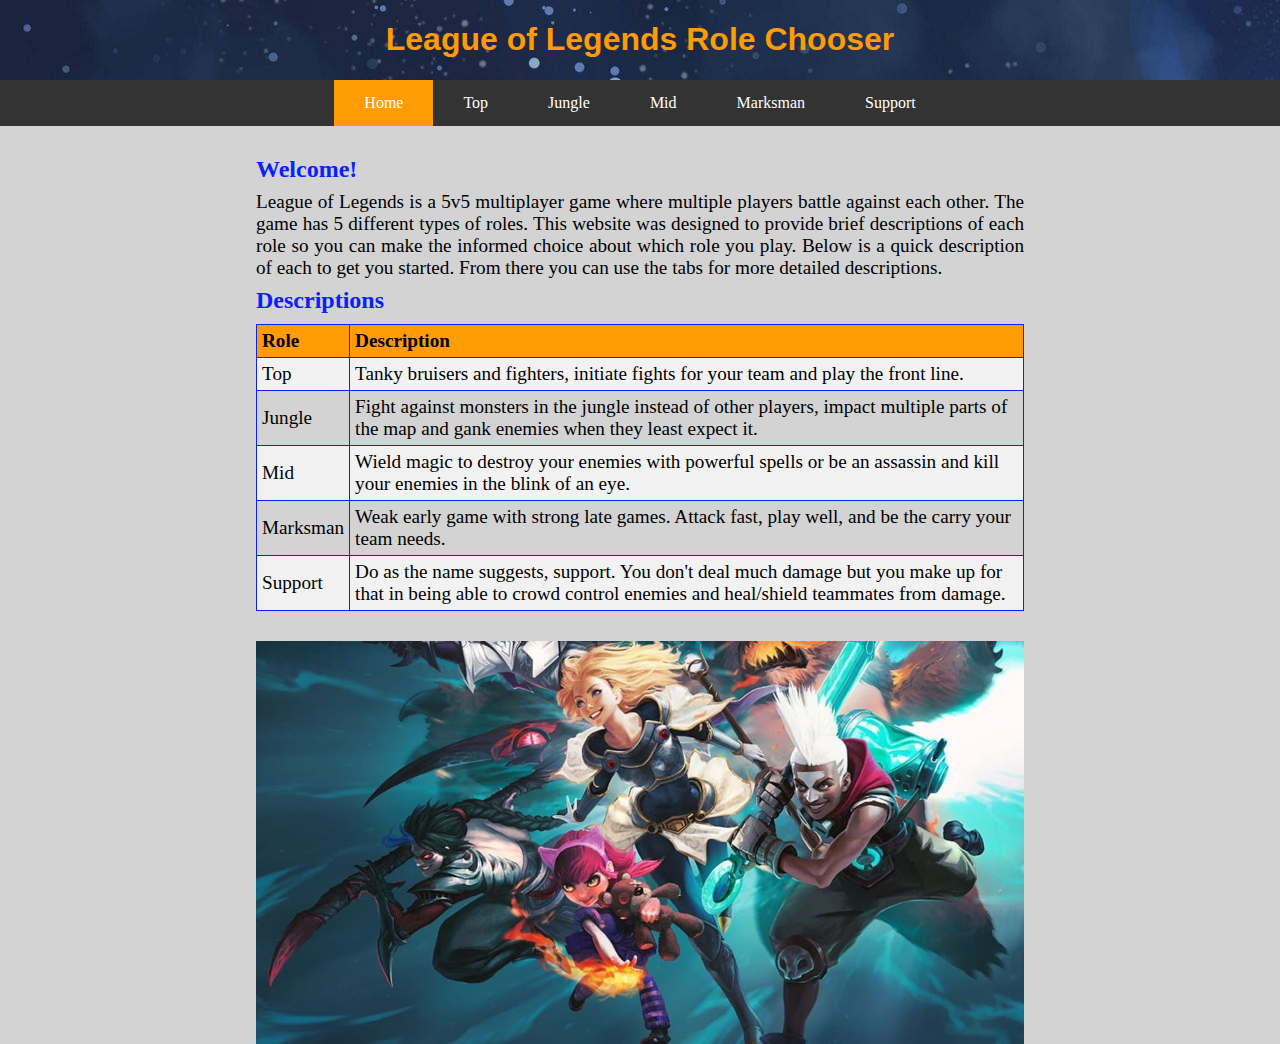
<file: index.html>
<!DOCTYPE html>

<html lang="en">
    <head>
        <title>League of Legends Role Chooser</title>
        <link rel="stylesheet" href="style.css">
    </head>
    <body>
        <div class="top">
            <h1 class="title">League of Legends Role Chooser</h1>
        </div>
        <div class="nav">
            <ul class="nav">
                <li>
                    <a class="active" href="index.html">Home</a>
                </li>
                <li>
                    <a href="top.html">Top</a>
                </li>
                <li>
                    <a href="jungle.html">Jungle</a>
                </li>
                <li>
                    <a href="mid.html">Mid</a>
                </li>
                <li>
                    <a href="marksman.html">Marksman</a>
                </li>
                <li>
                    <a href="support.html">Support</a>
                </li>
            </ul>
        </div>

        <div class="content">
            <div id="marginDiv">
                <h2>Welcome!</h2>
                <p>
                    League of Legends is a 5v5 multiplayer game where multiple players battle 
                    against each other. The game has 5 different types of roles.
                    This website was designed to provide brief descriptions of each role so you can 
                    make the informed choice about which role you play.
                    Below is a quick description of each to get you started. From there you
                    can use the tabs for more detailed descriptions.
                </p>
            </div>


            <table>
                <caption>Descriptions</caption>
                <tr>
                    <th>Role</th>
                    <th>Description</th>
                </tr>
                <tr>
                    <td>Top</td>
                    <td>
                        Tanky bruisers and fighters, initiate fights for your team and play the 
                        front line.
                    </td>
                </tr>
                <tr>
                    <td>Jungle</td>
                    <td>
                        Fight against monsters in the jungle instead of other players, impact
                        multiple parts of the map and gank enemies when they least expect it.
                    </td>
                </tr>
                <tr>
                    <td>Mid</td>
                    <td>
                        Wield magic to destroy your enemies with powerful spells or be an
                        assassin and kill your enemies in the blink of an eye.
                    </td>
                </tr>
                <tr>
                    <td>Marksman</td>
                    <td>
                        Weak early game with strong late games. Attack fast, play well, and be
                        the carry your team needs.
                    </td>
                </tr>
                <tr>
                    <td>Support</td>
                    <td>
                        Do as the name suggests, support. You don't deal much damage but you
                        make up for that in being able to crowd control enemies and heal/shield
                        teammates from damage.
                    </td>
                </tr>
            </table>

            <img id="frontImage" src="images/frontPage.jpg">
        </div>
    </body>
</html>
</file>
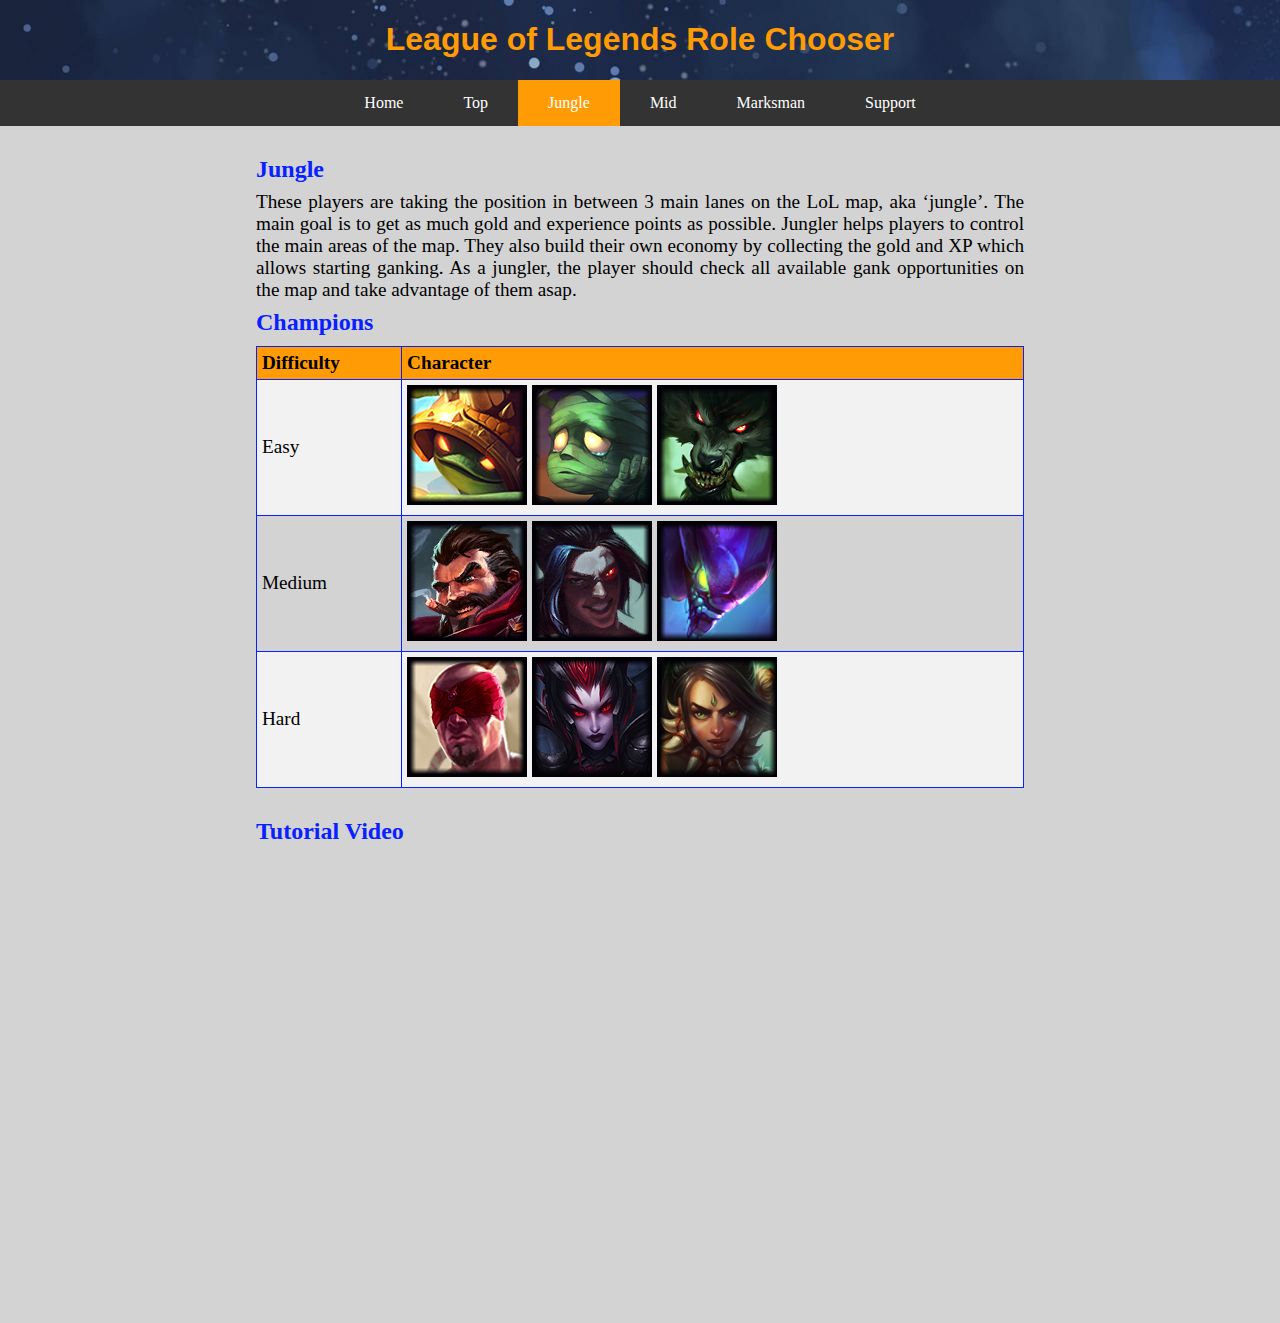
<file: jungle.html>
<!DOCTYPE html>

<html lang="en">
    <head>
        <title>League of Legends Role Chooser</title>
        <link rel="stylesheet" href="style.css">
    </head>
    <body>
        <div class="top">
            <h1 class="title">League of Legends Role Chooser</h1>
        </div>
        <div class="nav">
            <ul class="nav">
                <li>
                    <a href="index.html">Home</a>
                </li>
                <li>
                    <a href="top.html">Top</a>
                </li>
                <li>
                    <a class="active" href="jungle.html">Jungle</a>
                </li>
                <li>
                    <a href="mid.html">Mid</a>
                </li>
                <li>
                    <a href="marksman.html">Marksman</a>
                </li>
                <li>
                    <a href="support.html">Support</a>
                </li>
            </ul>
        </div>

        <div class="content">
            <div id="marginDiv">
                <h2>Jungle</h2>
                <p>
                    These players are taking the position in between 3 main lanes on the LoL map,
                    aka ‘jungle’. The main goal is to get as much gold and experience points as possible.
                    Jungler helps players to control the main areas of the map. They also build their 
                    own economy by collecting the gold and XP which allows starting ganking. As a jungler,
                    the player should check all available gank opportunities on the map and take advantage
                    of them asap.
                </p>
            </div>


            <table>
                <caption>Champions</caption>
                <tr>
                    <th>Difficulty</th>
                    <th>Character</th>
                </tr>
                <tr>
                    <td>Easy</td>
                    <td>
                        <img src="images/rammus.png"> <img src="images/amumu.png"> <img src="images/warwick.png">
                    </td>
                </tr>
                <tr>
                    <td>Medium</td>
                    <td>
                        <img src="images/graves.png"> <img src="images/kayn.png"> <img src="images/kha.png">
                    </td>
                </tr>
                <tr>
                    <td>Hard</td>
                    <td>
                        <img src="images/lee.png"> <img src="images/elise.png"> <img src="images/nidalee.png">
                    </td>
                </tr>
            </table>

            <div id="marginDiv">
                <h2>Tutorial Video</h2>
                <div id="videoDiv">
                    <iframe class="video" src="https://www.youtube.com/embed/0XvcdWW_tWM" frameborder="0" allow="accelerometer; autoplay; clipboard-write; encrypted-media; gyroscope; picture-in-picture" allowfullscreen>
                    </iframe>
                </div>
            </div>
        </div>
    </body>
</html>
</file>
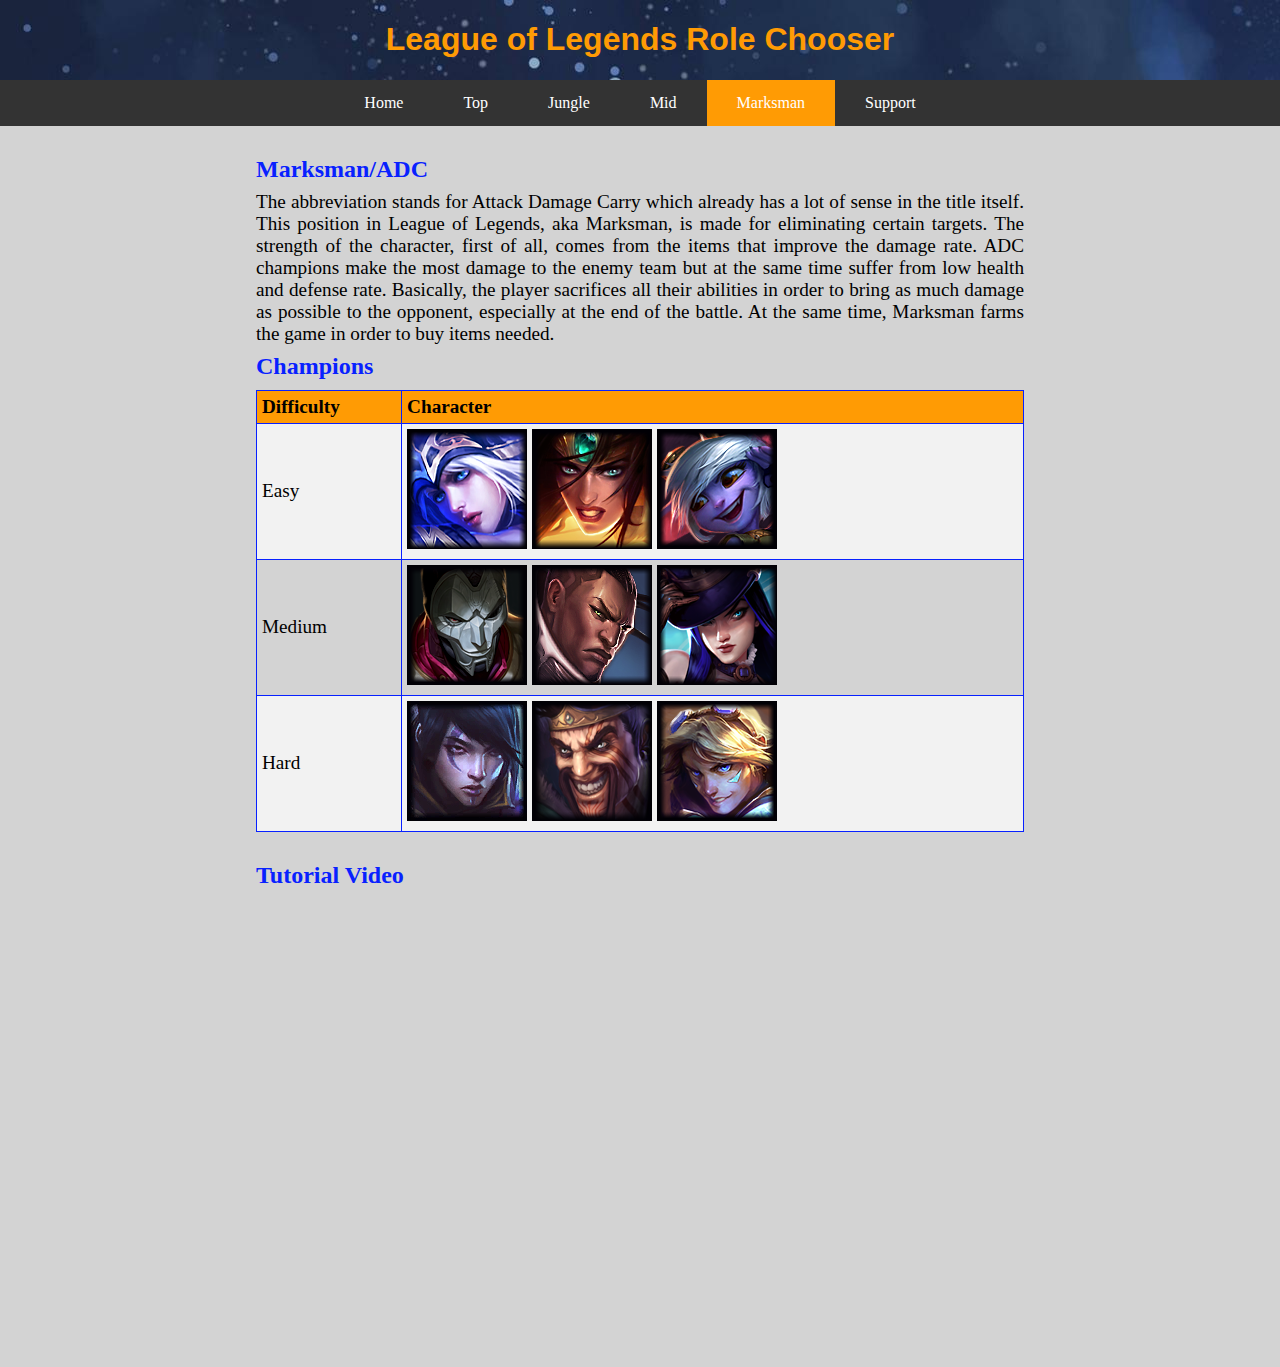
<file: marksman.html>
<!DOCTYPE html>

<html lang="en">
    <head>
        <title>League of Legends Role Chooser</title>
        <link rel="stylesheet" href="style.css">
    </head>
    <body>
        <div class="top">
            <h1 class="title">League of Legends Role Chooser</h1>
        </div>
        <div class="nav">
            <ul class="nav">
                <li>
                    <a href="index.html">Home</a>
                </li>
                <li>
                    <a href="top.html">Top</a>
                </li>
                <li>
                    <a href="jungle.html">Jungle</a>
                </li>
                <li>
                    <a href="mid.html">Mid</a>
                </li>
                <li>
                    <a class="active" href="marksman.html">Marksman</a>
                </li>
                <li>
                    <a href="support.html">Support</a>
                </li>
            </ul>
        </div>
        
        <div class="content">
            <div id="marginDiv">
                <h2>Marksman/ADC</h2>
                <p>
                    The abbreviation stands for Attack Damage Carry which already has a 
                    lot of sense in the title itself. This position in League of Legends, 
                    aka Marksman, is made for eliminating certain targets. The strength of 
                    the character, first of all, comes from the items that improve the 
                    damage rate. ADC champions make the most damage to the enemy team but at 
                    the same time suffer from low health and defense rate. Basically, the 
                    player sacrifices all their abilities in order to bring as much damage 
                    as possible to the opponent, especially at the end of the battle. At the 
                    same time, Marksman farms the game in order to buy items needed.
                </p>
            </div>


            <table>
                <caption>Champions</caption>
                <tr>
                    <th>Difficulty</th>
                    <th>Character</th>
                </tr>
                <tr>
                    <td>Easy</td>
                    <td>
                        <img src="images/ashe.png"> <img src="images/sivir.png"> <img src="images/trist.png">
                    </td>
                </tr>
                <tr>
                    <td>Medium</td>
                    <td>
                        <img src="images/jhin.png"> <img src="images/lucian.png"> <img src="images/cait.png">
                    </td>
                </tr>
                <tr>
                    <td>Hard</td>
                    <td>
                        <img src="images/aphelios.png"> <img src="images/draven.png"> <img src="images/ezreal.png">
                    </td>
                </tr>
            </table>

            <div id="marginDiv">
                <h2>Tutorial Video</h2>
                <div id="videoDiv">
                    <iframe class="video" src="https://www.youtube.com/embed/s4FlJosG-88" frameborder="0" allow="accelerometer; autoplay; clipboard-write; encrypted-media; gyroscope; picture-in-picture" allowfullscreen>
                    </iframe>
                </div>
            </div>
        </div>
    </body>
</html>
</file>
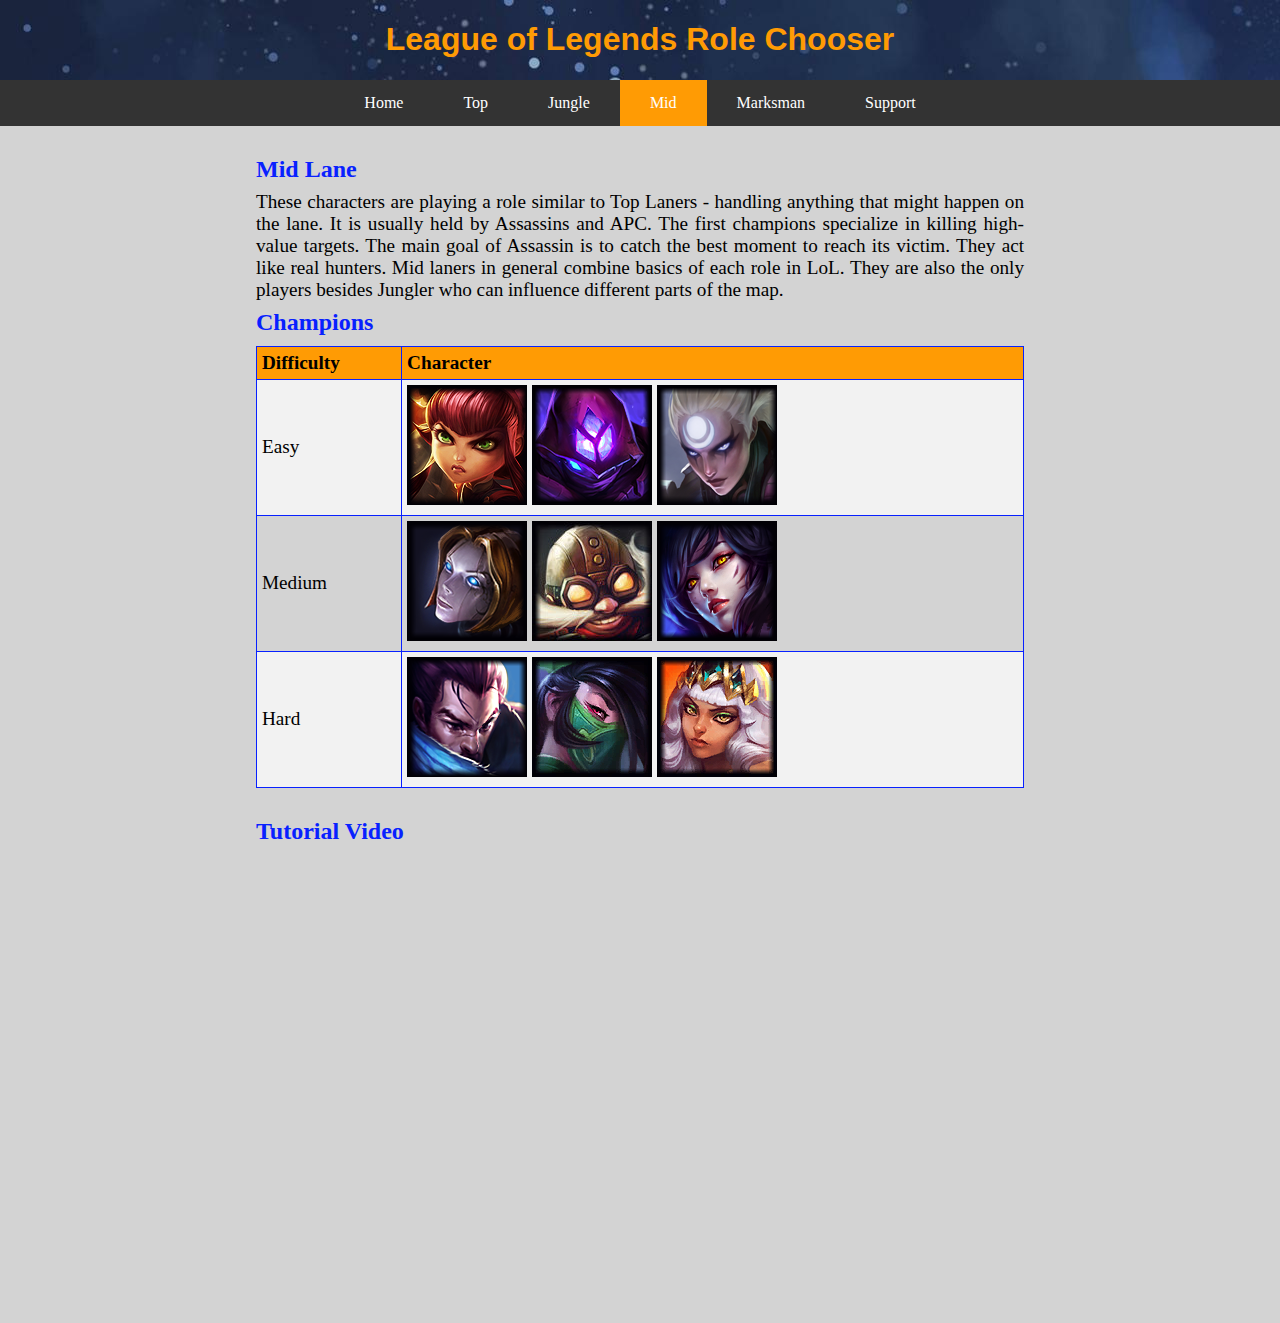
<file: mid.html>
<!DOCTYPE html>

<html lang="en">
    <head>
        <title>League of Legends Role Chooser</title>
        <link rel="stylesheet" href="style.css">
    </head>
    <body>
        <div class="top">
            <h1 class="title">League of Legends Role Chooser</h1>
        </div>
        <div class="nav">
            <ul class="nav">
                <li>
                    <a href="index.html">Home</a>
                </li>
                <li>
                    <a href="top.html">Top</a>
                </li>
                <li>
                    <a href="jungle.html">Jungle</a>
                </li>
                <li>
                    <a class="active" href="mid.html">Mid</a>
                </li>
                <li>
                    <a href="marksman.html">Marksman</a>
                </li>
                <li>
                    <a href="support.html">Support</a>
                </li>
            </ul>
        </div>

        <div class="content">
            <div id="marginDiv">
                <h2>Mid Lane</h2>
                <p>
                    These characters are playing a role similar to Top Laners
                    - handling anything that might happen on the lane. It is usually
                    held by Assassins and APC. The first champions specialize in 
                    killing high-value targets. The main goal of Assassin is to catch
                    the best moment to reach its victim. They act like real hunters. 
                    Mid laners in general combine basics of each role in LoL. They are 
                    also the only players besides Jungler who can influence different 
                    parts of the map.
                </p>
            </div>


            <table>
                <caption>Champions</caption>
                <tr>
                    <th>Difficulty</th>
                    <th>Character</th>
                </tr>
                <tr>
                    <td>Easy</td>
                    <td>
                        <img src="images/annie.png"> <img src="images/malz.png"> <img src="images/diana.png">
                    </td>
                </tr>
                <tr>
                    <td>Medium</td>
                    <td>
                        <img src="images/ori.png"> <img src="images/corki.png"> <img src="images/ahri.png">
                    </td>
                </tr>
                <tr>
                    <td>Hard</td>
                    <td>
                        <img src="images/yasuo.png"> <img src="images/akali.png"> <img src="images/qiyana.png">
                    </td>
                </tr>
            </table>

            <div id="marginDiv">
                <h2>Tutorial Video</h2>
                <div id="videoDiv">
                    <iframe class="video" src="https://www.youtube.com/embed/4Hxog_w0pac" frameborder="0" allow="accelerometer; autoplay; clipboard-write; encrypted-media; gyroscope; picture-in-picture" allowfullscreen>
                    </iframe>
                </div>
            </div>
        </div>
    </body>
</html>
</file>
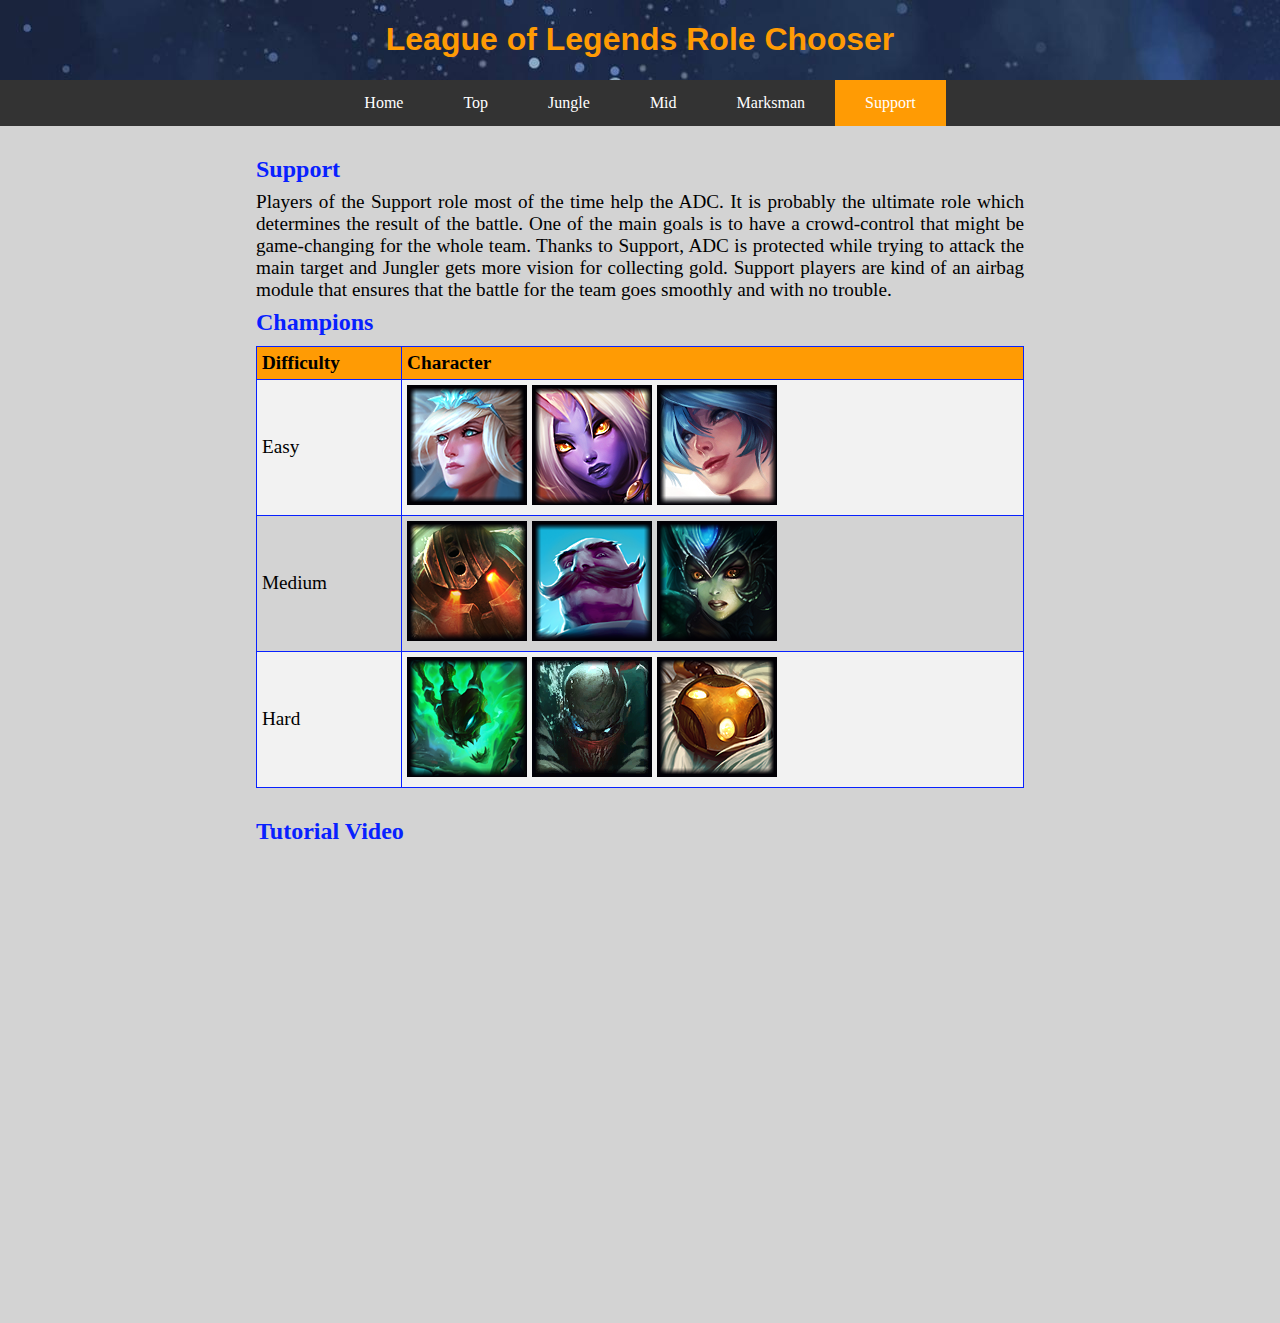
<file: support.html>
<!DOCTYPE html>

<html lang="en">
    <head>
        <title>League of Legends Role Chooser</title>
        <link rel="stylesheet" href="style.css">
    </head>
    <body>
        <div class="top">
            <h1 class="title">League of Legends Role Chooser</h1>
        </div>
        <div class="nav">
            <ul class="nav">
                <li>
                    <a href="index.html">Home</a>
                </li>
                <li>
                    <a href="top.html">Top</a>
                </li>
                <li>
                    <a href="jungle.html">Jungle</a>
                </li>
                <li>
                    <a href="mid.html">Mid</a>
                </li>
                <li>
                    <a href="marksman.html">Marksman</a>
                </li>
                <li>
                    <a class="active" href="support.html">Support</a>
                </li>
            </ul>
        </div>

        <div class="content">
            <div id="marginDiv">
                <h2>Support</h2>
                <p>
                    Players of the Support role most of the time help the ADC. 
                    It is probably the ultimate role which determines the result
                    of the battle. One of the main goals is to have a crowd-control 
                    that might be game-changing for the whole team. Thanks to 
                    Support, ADC is protected while trying to attack the main target
                    and Jungler gets more vision for collecting gold. Support players
                    are kind of an airbag module that ensures that the battle for
                    the team goes smoothly and with no trouble.
                </p>
            </div>


            <table>
                <caption>Champions</caption>
                <tr>
                    <th>Difficulty</th>
                    <th>Character</th>
                </tr>
                <tr>
                    <td>Easy</td>
                    <td>
                        <img src="images/janna.png"> <img src="images/soraka.png"> <img src="images/sona.png">
                    </td>
                </tr>
                <tr>
                    <td>Medium</td>
                    <td>
                        <img src="images/naut.png"> <img src="images/braum.png"> <img src="images/nami.png">
                    </td>
                </tr>
                <tr>
                    <td>Hard</td>
                    <td>
                        <img src="images/thresh.png"> <img src="images/pyke.png"> <img src="images/bard.png">
                    </td>
                </tr>
            </table>

            <div id="marginDiv">
                <h2>Tutorial Video</h2>
                <div id="videoDiv">
                    <iframe class="video" src="https://www.youtube.com/embed/JMlQXdCewXM" frameborder="0" allow="accelerometer; autoplay; clipboard-write; encrypted-media; gyroscope; picture-in-picture" allowfullscreen>
                    </iframe>
                </div>
            </div>
        </div>
    </body>
</html>
</file>
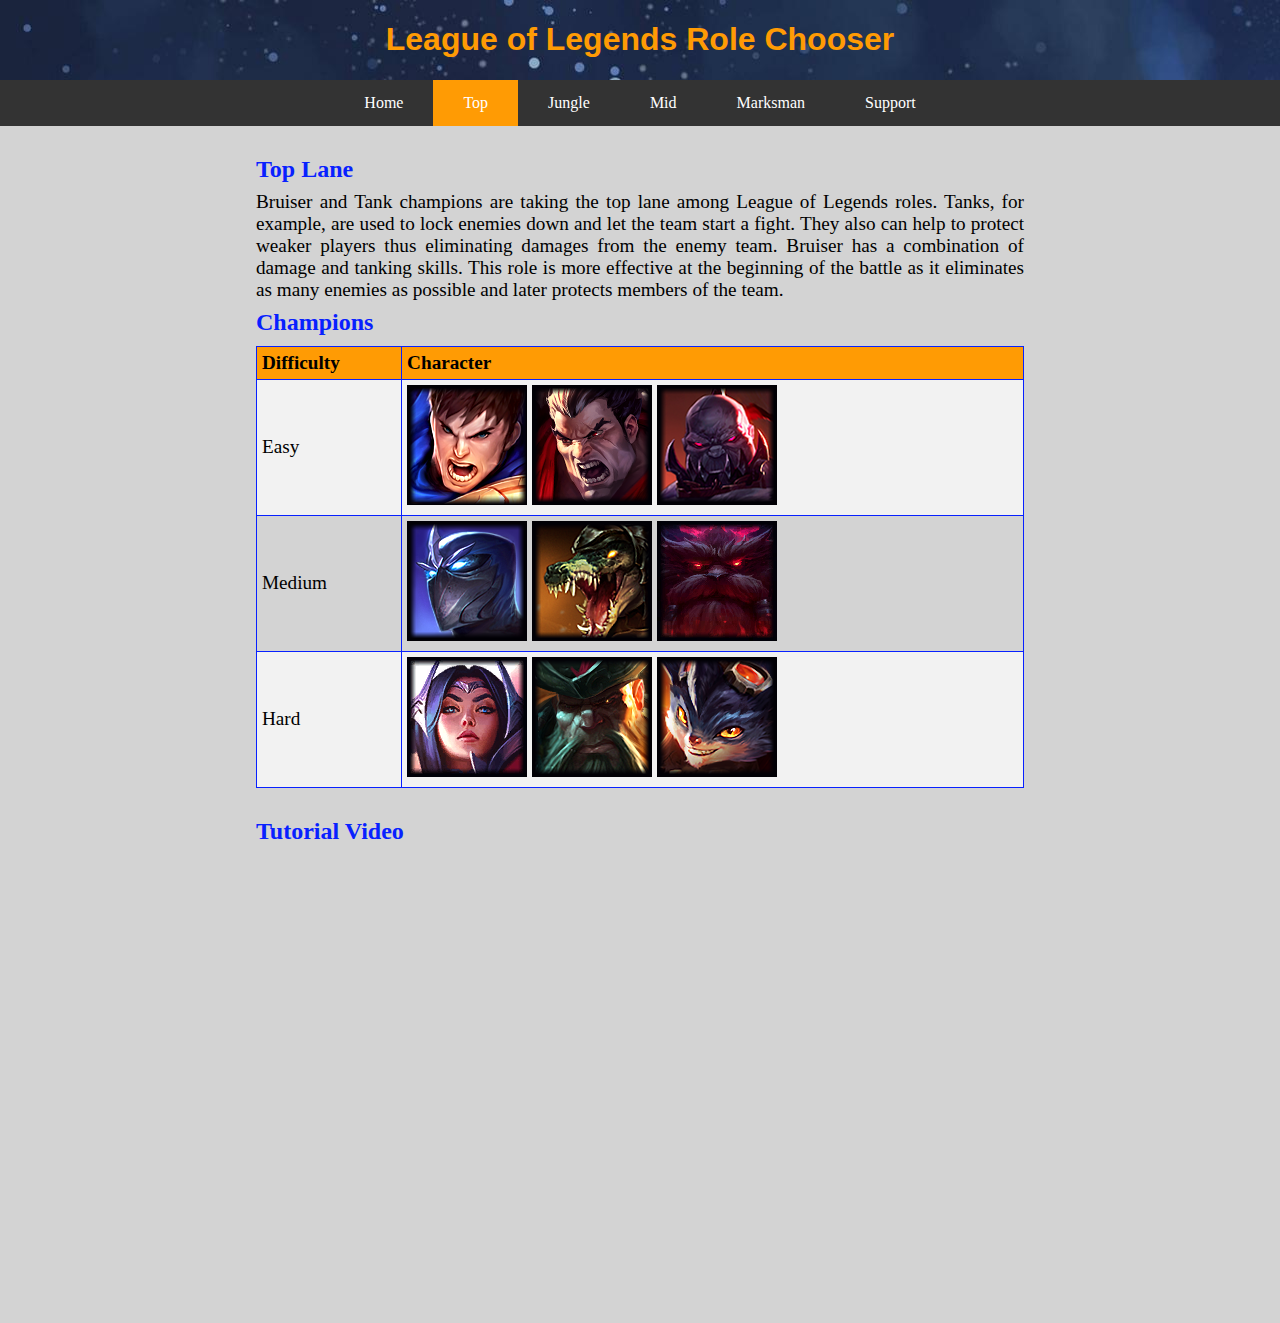
<file: top.html>
<!DOCTYPE html>

<html lang="en">
    <head>
        <title>League of Legends Role Chooser</title>
        <link rel="stylesheet" href="style.css">
    </head>
    <body>
        <div class="top">
            <h1 class="title">League of Legends Role Chooser</h1>
        </div>
        <div class="nav">
            <ul class="nav">
                <li>
                    <a href="index.html">Home</a>
                </li>
                <li>
                    <a class="active" href="top.html">Top</a>
                </li>
                <li>
                    <a href="jungle.html">Jungle</a>
                </li>
                <li>
                    <a href="mid.html">Mid</a>
                </li>
                <li>
                    <a href="marksman.html">Marksman</a>
                </li>
                <li>
                    <a href="support.html">Support</a>
                </li>
            </ul>
        </div>

        <div class="content">
            <div id="marginDiv">
                <h2>Top Lane</h2>
                <p>
                    Bruiser and Tank champions are taking the top lane among League of Legends roles.
                    Tanks, for example, are used to lock enemies down and let the team start a fight.
                    They also can help to protect weaker players thus eliminating damages from the 
                    enemy team. Bruiser has a combination of damage and tanking skills.
                    This role is more effective at the beginning of the battle as it eliminates
                    as many enemies as possible and later protects members of the team.
                </p>
            </div>


            <table>
                <caption>Champions</caption>
                <tr>
                    <th>Difficulty</th>
                    <th>Character</th>
                </tr>
                <tr>
                    <td>Easy</td>
                    <td>
                        <img src="images/garen.png"> <img src="images/darius.png"> <img src="images/sion.png">
                    </td>
                </tr>
                <tr>
                    <td>Medium</td>
                    <td>
                        <img src="images/shen.png"> <img src="images/renekton.png"> <img src="images/ornn.png">
                    </td>
                </tr>
                <tr>
                    <td>Hard</td>
                    <td>
                        <img src="images/irelia.png"> <img src="images/gangplank.png"> <img src="images/rumble.png">
                    </td>
                </tr>
            </table>

            <div id="marginDiv">
                <h2>Tutorial Video</h2>
                <div id="videoDiv">
                    <iframe class="video" src="https://www.youtube.com/embed/Z1JjbyAKaAI" frameborder="0" allow="accelerometer; autoplay; clipboard-write; encrypted-media; gyroscope; picture-in-picture" allowfullscreen>
                    </iframe>
                </div>
            </div>
        </div>
    </body>
</html>
</file>
<file: style.css>
h1.title {
    text-align: center;
    color: #ff9b04;
    font-family: Arial, Helvetica, sans-serif;
    margin-block-start: 0px;
    margin-block-end: 0px;
    padding-top: 0.67em;
    padding-bottom: 0.67em;
}

div.top {
    background-image: url(images/titleBackground.jpg);
}

div.nav {
   text-align: center; 
   background-color: #333;
}

ul.nav {
    list-style-type: none;
    display: inline-flex;
    margin:  0;
    padding: 0;
    overflow: hidden;
    background-color: #333;
}

ul.nav li a.active {
    background-color: #ff9b04;
}

ul.nav li a.active:hover {
    background-color: #faae3c;
}

ul.nav li a {
    display: inline-block;
    color: white;
    text-align: center;
    padding: 14px 30px;
    text-decoration: none;
}

ul.nav li a:hover {
    background-color: rgb(83, 83, 83);
}

ul.nav li {
    float: left;
}

div.content {
    display: table;
    background-color: lightgrey;
    height: 100%;
    width: 100%;
}

p {
    margin: 8px;
    font-size: larger;
    margin-left: auto;
    margin-right: auto;
    display: flex;
    text-align: justify;
    width: 60%;
}

table {
    width: 60%;
    margin-left: auto;
    margin-right: auto;
    text-align: center;
}

h2 {
    margin-left: auto;
    margin-right: auto;
    margin-top: 30px;
    font-weight: bolder;
    font-size: x-large;
    color: #0821ff;
    margin-block-start: 0;
    margin-block-end: 0;
    text-align: left;
    width: 60%;
}
caption
{
    text-align: left;
    font-weight: bolder;
    font-size: x-large;
    margin-bottom: 10px;
    color: #0821ff;
}

table, th, td {
    border: 1px solid #0821ff;
    border-collapse: collapse;
}

th, td {
    padding: 5px;
    text-align: left;
    font-size: larger;
}

th {
    background-color: #ff9b04;
}

tr:nth-child(even){
    background-color: #f2f2f2;
}

tr:hover {
    background-color: #ddd;
}

#videoDiv {
    margin-top: 30px;
    position: relative;
    width: 60%;
    height: 0;
    padding-bottom: 35%;
    text-align: center;
}

iframe.video {
    position: absolute;
    top: 0;
    left: 33.3%;
    width: 100%;
    height: 100%;
}

#frontImage {
    margin-top: 30px;
    margin-left: auto;
    margin-right: auto;
    max-width: 60%;
    height: auto;
    display: block;
}

#marginDiv {
    margin-top: 30px;
}
html{
    height: 100%;
}

body {
    margin: 0;
    height: 100%;
}
</file>
